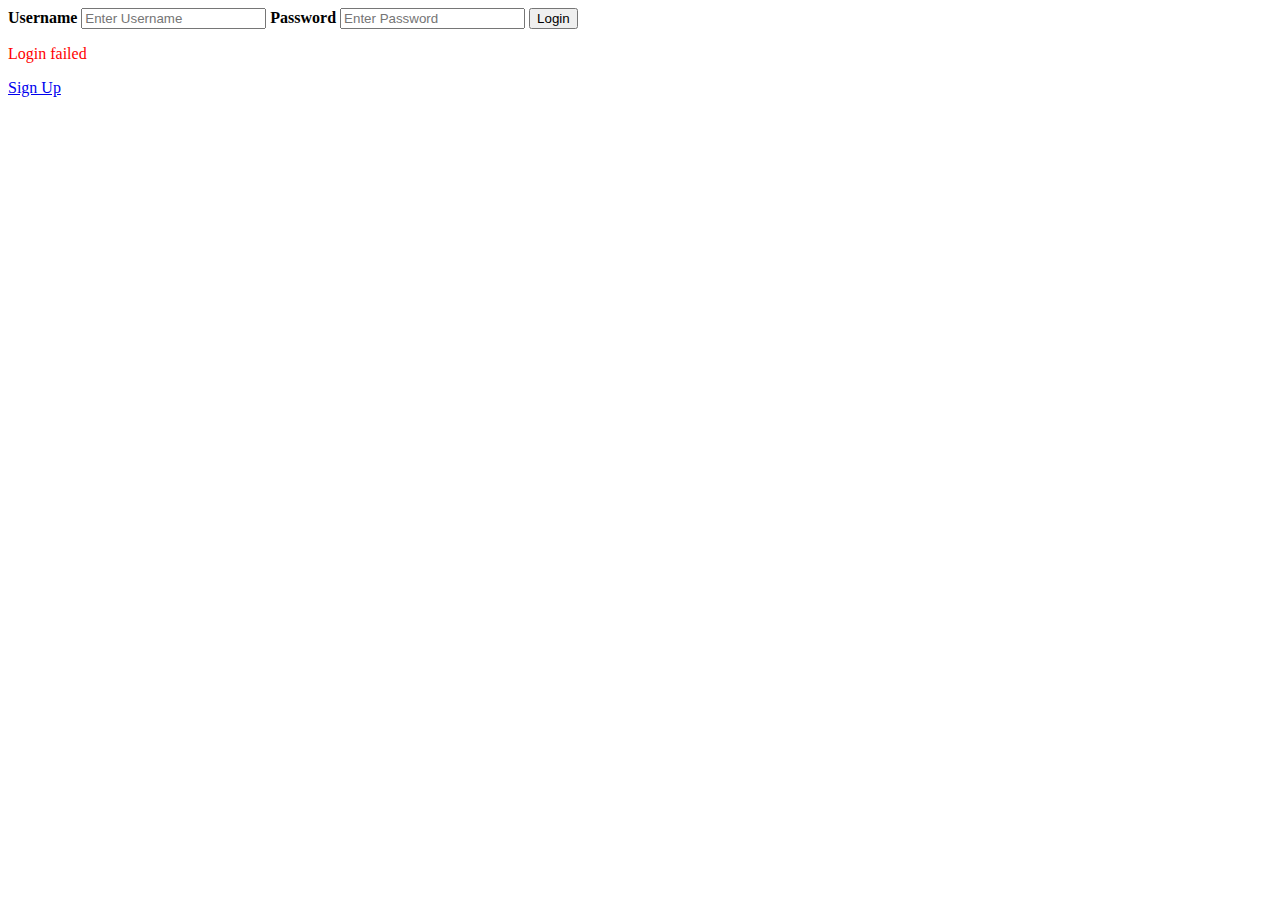
<file: library-app-gui/src/main/resources/templates/login.html>
<!DOCTYPE html>
<html xmlns:th="http://www.thymeleaf.org">

<head>
</head>

<body>

	<form th:action="@{/login}" method="post">
		<label for="username"><b>Username</b></label> 
		<input type="text" placeholder="Enter Username" name="username" required> 
		
		<label for="password"><b>Password</b></label> 
		<input type="password" placeholder="Enter Password" name="password" required>
		
		<button type="submit">Login</button>
		
		<p th:if = "${error}" style = "color:red">Login failed</p>
	</form>
	
	<a href = "/signup">Sign Up</a>
</body>

</html>
</file>
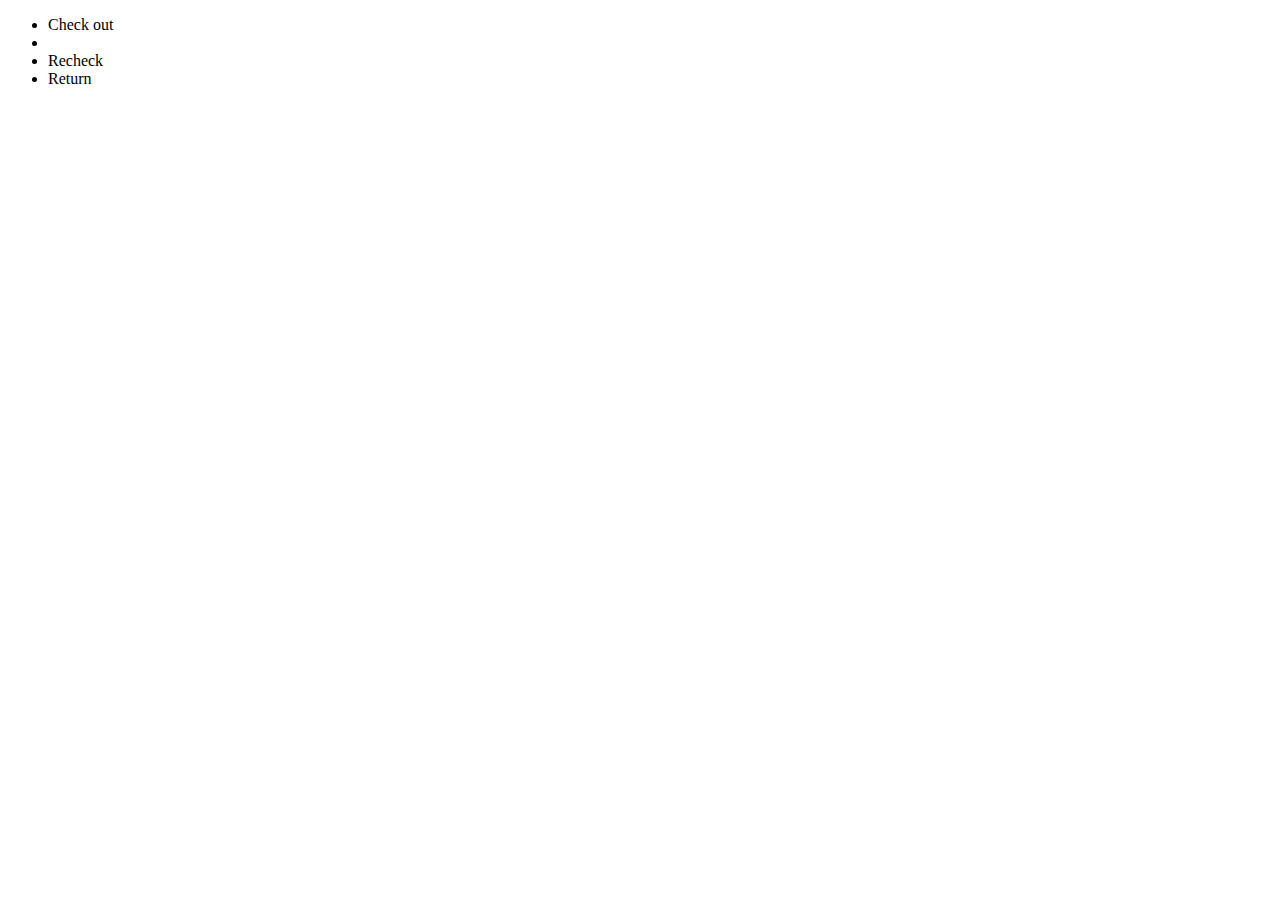
<file: library-app-gui/src/main/resources/templates/oneBook.html>
<!DOCTYPE html>
<html xmlns:th="http://www.thymeleaf.org">

<head>
<link th:href="@{/style.css}" rel="stylesheet">
</head>

<body>
	<div th:replace="parts::navBar"></div>
	<ul>
		<div th:if="${bookAvailable}">
			<li><a
				th:href="${loggedIn} ? @{'/checkOut/' + ${book.isbn}} : '/login'">
					Check out</a></li>
			<li>
		</div>
		<div th:if="${bookCheckedOutByThisUser and not bookAvailable}">
			<li><a th:href="@{'/recheck/' + ${book.isbn}}"> Recheck</a></li>
			<li><a th:href="@{'/return/' + ${book.isbn}}"> Return</a></li>
		</div>
	</ul>

	<div>
		<p th:text="${book}"></p>
	</div>

</body>

</html>
</file>
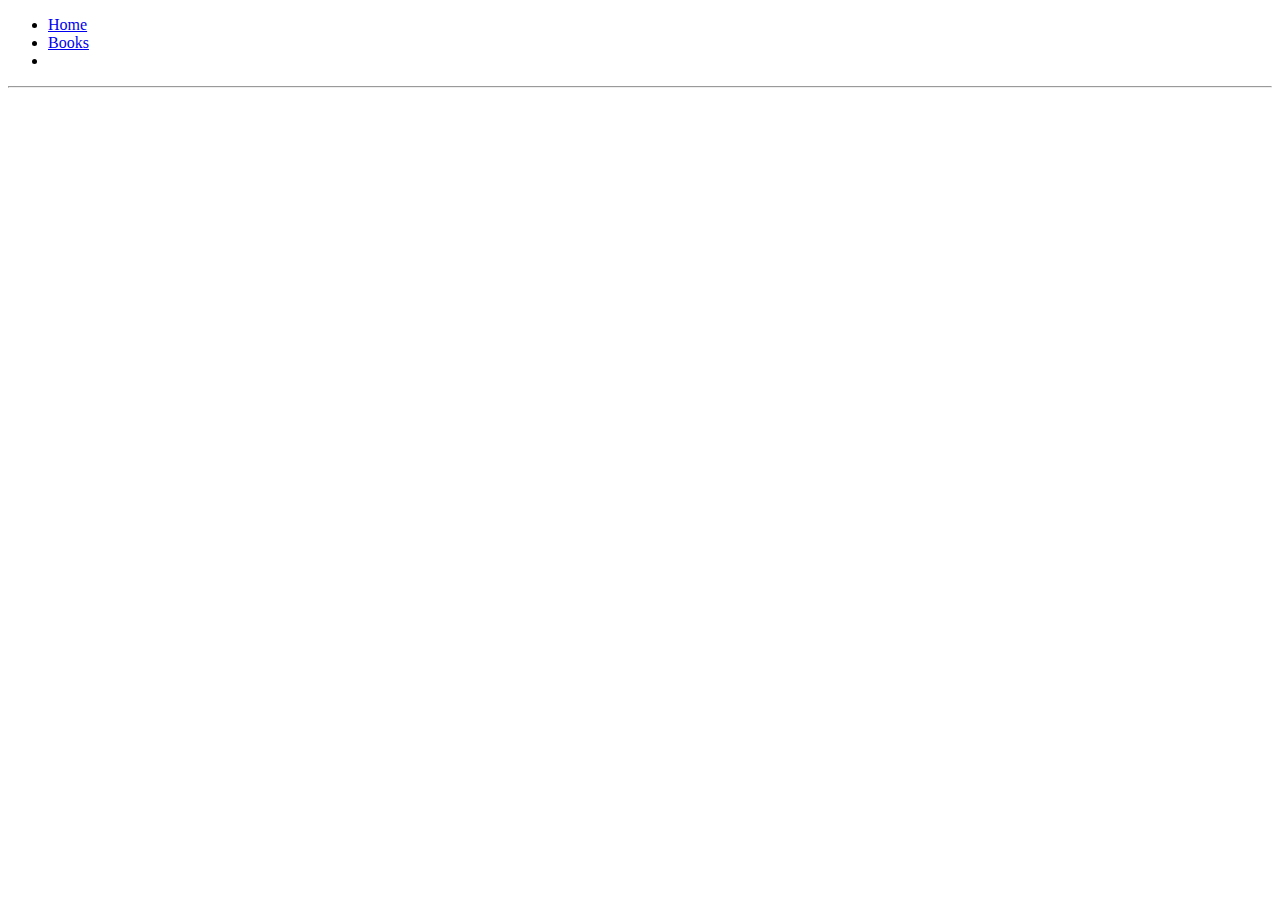
<file: library-app-gui/src/main/resources/templates/parts.html>
<!DOCTYPE html>
<html xmlns:th="http://www.thymeleaf.org">

<head>
<link th:href="@{/style.css}" rel="stylesheet">
</head>

<body>
	<div th:fragment="navBar">
		<ul>
			<li><a href="/">Home</a></li>
			<li><a href="/books">Books</a></li>
			<li><a
				th:text="(${username} == '' or ${username} == null) ? 'Log in' : ${username}"
				th:href="(${username} == '' or ${username} == null) ? '/login' : '/userProfile'"></a></li>
		</ul>
		<hr>
	</div>

</body>

</html>
</file>
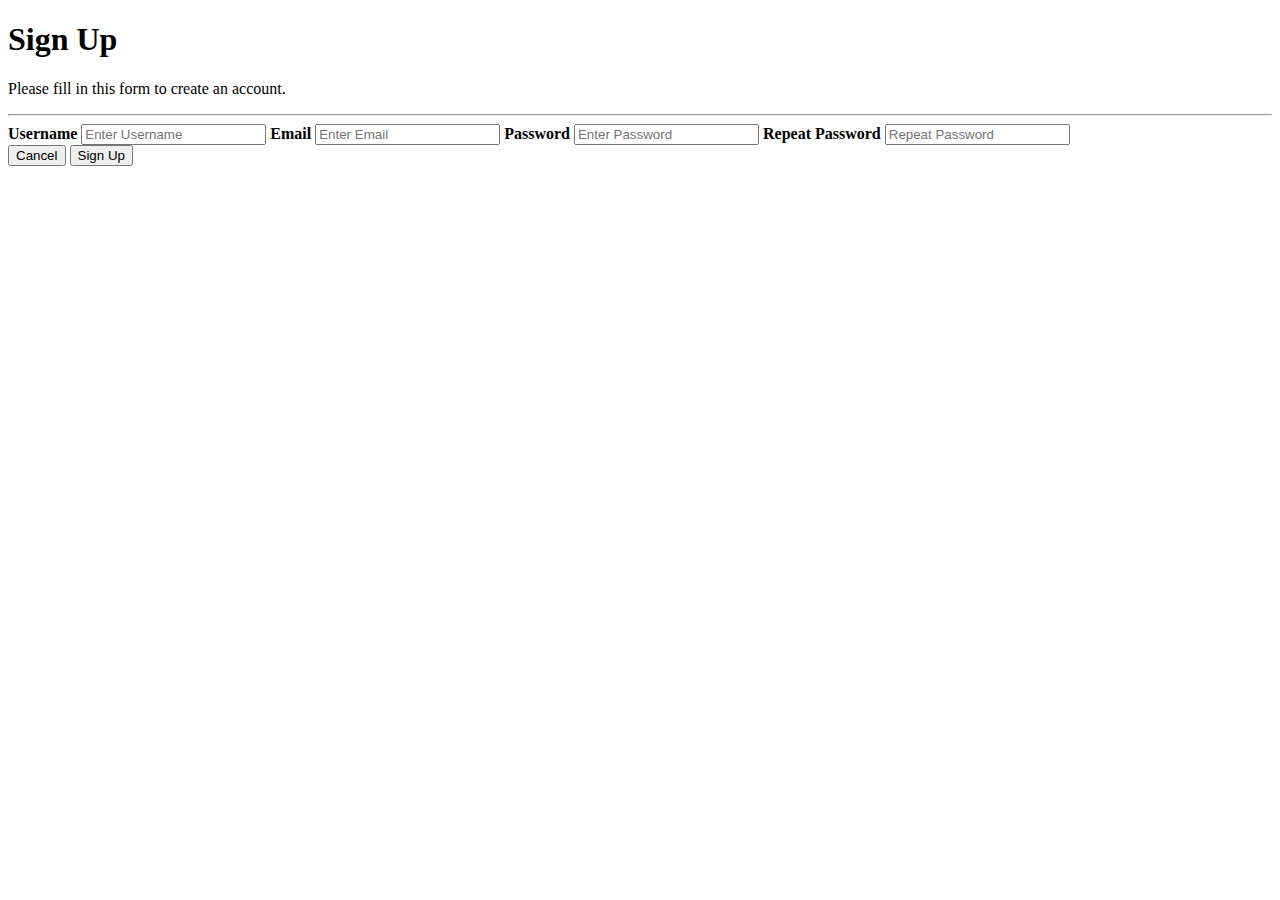
<file: library-app-gui/src/main/resources/templates/signup.html>
<!DOCTYPE html>
<html>
<head></head>
<body>
	<form action="/signupProcessing">
		<div>
			<h1>Sign Up</h1>
			<p>Please fill in this form to create an account.</p>
			<hr>
			
			<b>Username</b> 
			<input th:field="*{user.username}" placeholder="Enter Username" required> 

			<b>Email</b> 
			<input th:field="*{user.email}" placeholder="Enter Email" required> 
			
			<b>Password</b> 
			<input th:field="*{user.password}" placeholder="Enter Password" required> 
			
			<b>Repeat Password</b> 
			<input th:field="*{user.matchingPassword}" placeholder="Repeat Password" required>
			
			<div>
				<button type="button">Cancel</button>
				<button type="submit">Sign Up</button>
			</div>
		</div>
	</form>
</body>

</html>
</file>
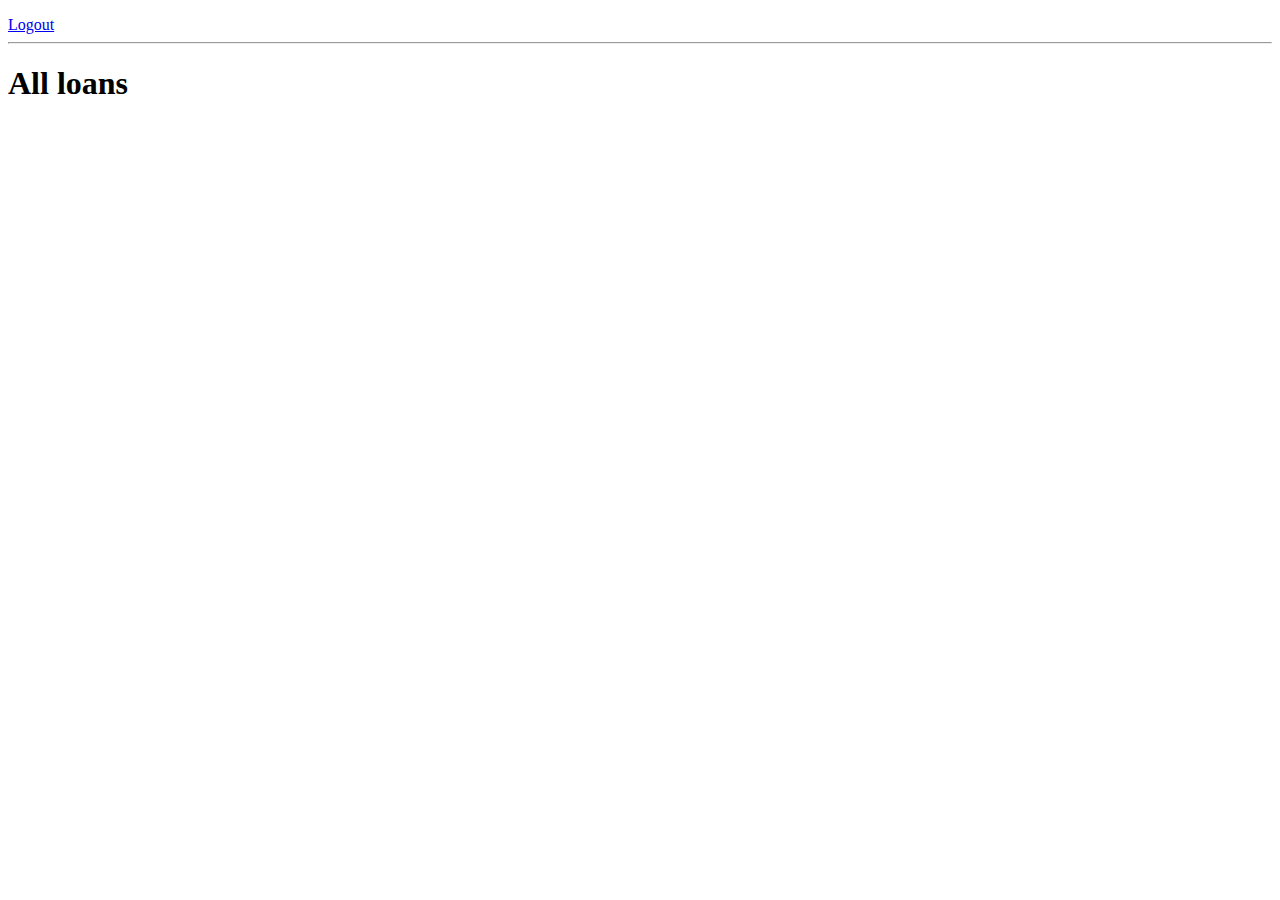
<file: library-app-gui/src/main/resources/templates/userProfile.html>
<!DOCTYPE html>
<html xmlns:th="http://www.thymeleaf.org">

<head>
<link th:href="@{/style.css}" rel="stylesheet">
</head>

<body>
	<div th:replace = "parts::navBar"></div>
	
	<p th:text = "${user}"></p>
	<a href = "/logout">Logout</a>
	
	<hr>
	
	<h1>All loans</h1>
	<div th:each = "loan : ${allLoans}">
		<p th:text = "${loan}">
	</div>
</body>

</html>
</file>
